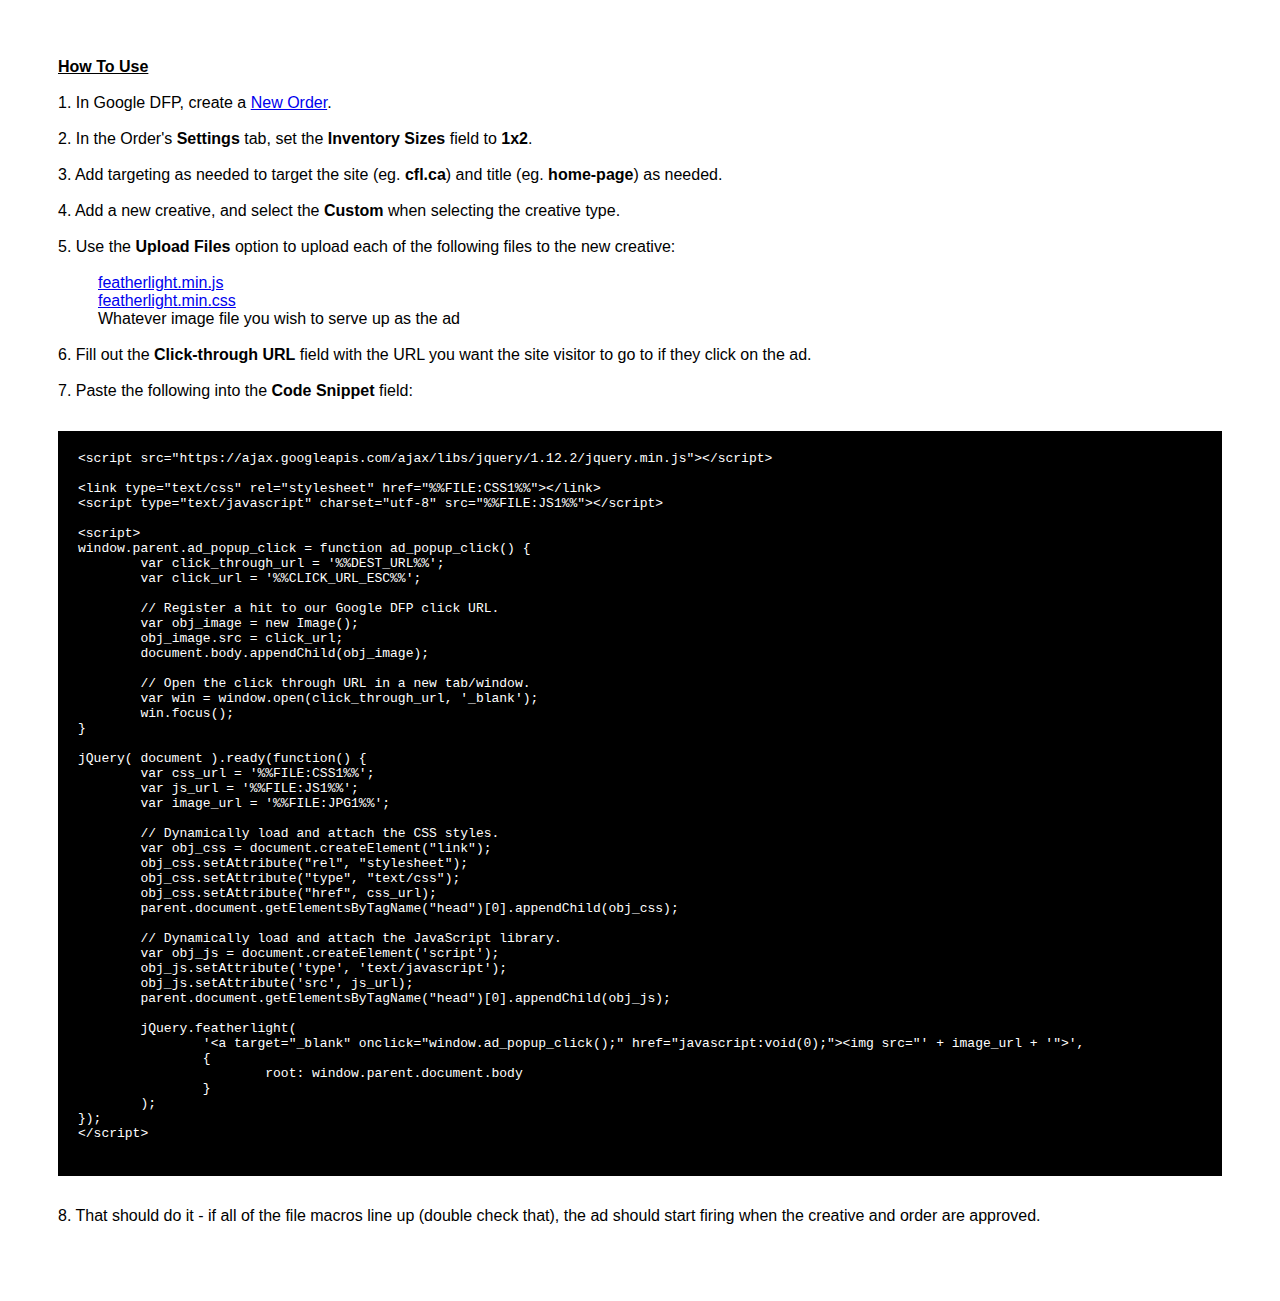
<file: modal-window-ad-sample-code/index.html>
<!DOCTYPE html>
<html>
	<head>
		<meta http-equiv="content-type" content="text/html; charset=UTF-8" />
		<title>CFL Ads</title>
		<script src="additional/jquery-1.7.0.min.js"></script>
	</head>
	<body>
		<div style="padding: 50px; font-family: Arial;">
			<u><b>How To Use</b></u>

			<br><br>

			1. In Google DFP, create a <a target="_blank" href="https://www.google.com/dfp/103711331#delivery/CreateOrderAndLineItems">New Order</a>.

			<br><br>

			2. In the Order's <b>Settings</b> tab, set the <b>Inventory Sizes</b> field to <b>1x2</b>.

			<br><br>

			3. Add targeting as needed to target the site (eg. <b>cfl.ca</b>) and title (eg. <b>home-page</b>) as needed.

			<br><br>

			4. Add a new creative, and select the <b>Custom</b> when selecting the creative type.

			<br><br>

			5. Use the <b>Upload Files</b> option to upload each of the following files to the new creative:

			<br><br>

			<div style="padding-left: 40px;">
				<a href="assets/featherlight.min.js">featherlight.min.js</a><br>
				<a href="assets/featherlight.min.css">featherlight.min.css</a><br>
				Whatever image file you wish to serve up as the ad
			</div>

			<br>

			6. Fill out the <b>Click-through URL</b> field with the URL you want the site visitor to go to if they click on the ad.

			<br><br>

			7. Paste the following into the <b>Code Snippet</b> field:

			<br><br>

			<pre style="color: #fff; background-color: #000; padding: 20px;">
&lt;script src="https://ajax.googleapis.com/ajax/libs/jquery/1.12.2/jquery.min.js">&lt;/script>

&lt;link type="text/css" rel="stylesheet" href="%%FILE:CSS1%%">&lt;/link>
&lt;script type="text/javascript" charset="utf-8" src="%%FILE:JS1%%">&lt;/script>

&lt;script>
window.parent.ad_popup_click = function ad_popup_click() {
	var click_through_url = '%%DEST_URL%%';
	var click_url = '%%CLICK_URL_ESC%%';

	// Register a hit to our Google DFP click URL.
	var obj_image = new Image();
	obj_image.src = click_url;
	document.body.appendChild(obj_image);

	// Open the click through URL in a new tab/window.
	var win = window.open(click_through_url, '_blank');
	win.focus();
}

jQuery( document ).ready(function() {
	var css_url = '%%FILE:CSS1%%';
	var js_url = '%%FILE:JS1%%';
	var image_url = '%%FILE:JPG1%%';

	// Dynamically load and attach the CSS styles.
	var obj_css = document.createElement("link");
	obj_css.setAttribute("rel", "stylesheet");
	obj_css.setAttribute("type", "text/css");
	obj_css.setAttribute("href", css_url);
	parent.document.getElementsByTagName("head")[0].appendChild(obj_css);

	// Dynamically load and attach the JavaScript library.
	var obj_js = document.createElement('script');
	obj_js.setAttribute('type', 'text/javascript');
	obj_js.setAttribute('src', js_url);
	parent.document.getElementsByTagName("head")[0].appendChild(obj_js);

	jQuery.featherlight(
		'&lt;a target="_blank" onclick="window.ad_popup_click();" href="javascript:void(0);">&lt;img src="' + image_url + '">', 
		{
			root: window.parent.document.body
		} 
	);
});
&lt;/script>
			</pre>

			<br>

			8. That should do it - if all of the file macros line up (double check that), the ad should start firing when the creative and order are approved.
		</div>

		<iframe id="dfp_iframe_simulator" title="3rd party ad content" name="dfp_iframe_simulator" width="1" height="2" scrolling="no" marginwidth="0" marginheight="0" frameborder="0" src="iframe.html" style="border: 0px; vertical-align: bottom;"></iframe>
	</body>
</html>
</file>
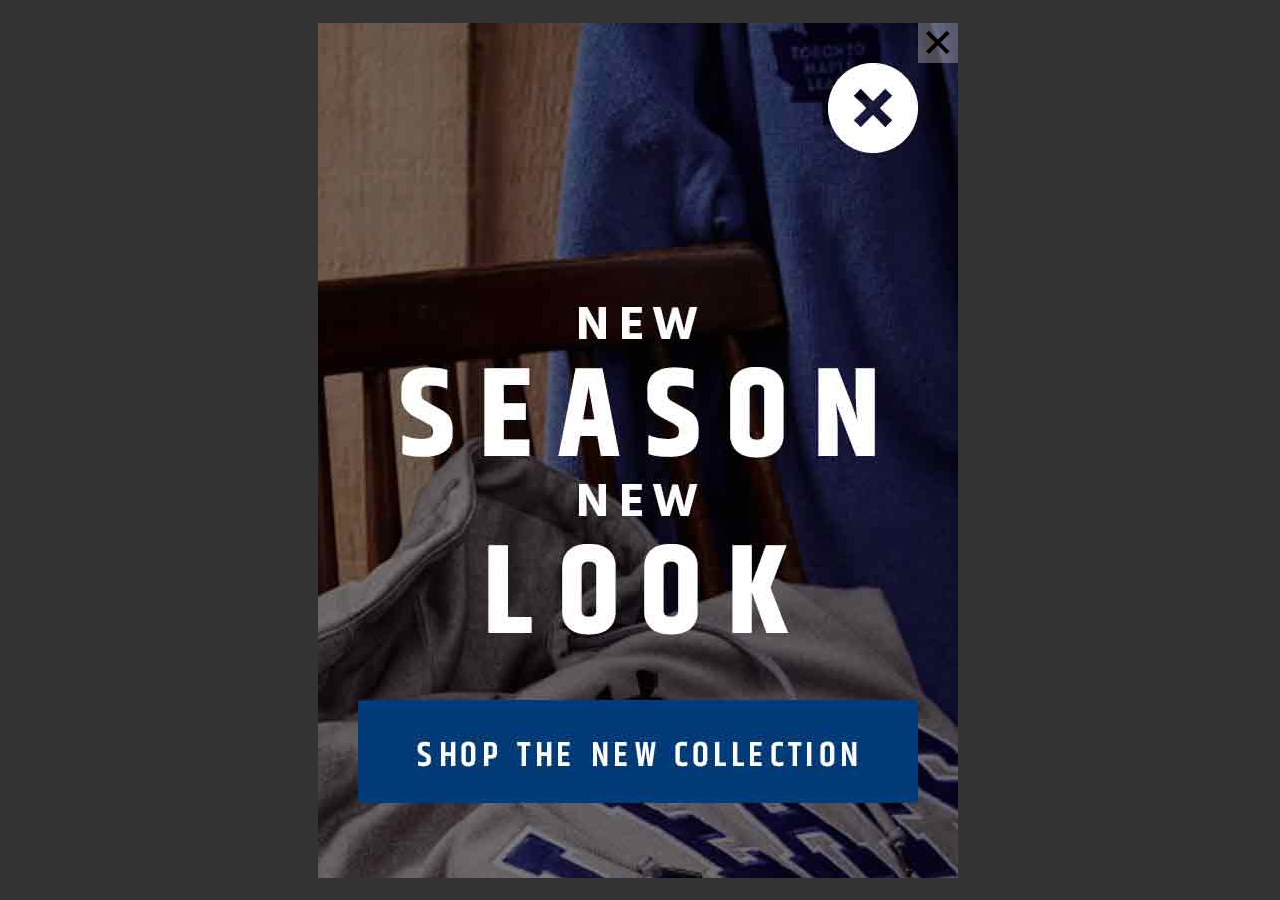
<file: modal-window-ad-sample-code/iframe.html>
<html>
<body>
	<script src="https://ajax.googleapis.com/ajax/libs/jquery/1.12.2/jquery.min.js"></script>

	<link type="text/css" rel="stylesheet" href="assets/featherlight.min.css"></link>
	<script type="text/javascript" charset="utf-8" src="assets/featherlight.min.js"></script>

	<script>
	window.parent.ad_popup_click = function ad_popup_click() {
		var click_through_url = 'http://mapleleafs.nhl.com/';
		var click_url = 'https://adclick.g.doubleclick.net/aclk%253Fsa%253DL%2526ai%[base64]%2526num%253D0%2526cid%253DCAASEuRoEhTy2VL5X_AZmrVnpdRimw%2526sig%253DAOD64_1xZRUxCxrg2WPpppxhA55kvElaOA%2526client%253Dca-pub-9368600075034057%2526adurl%253D';

		// Register a hit to our Google DFP click URL.
		var obj_image = new Image();
		obj_image.src = click_url;
		document.body.appendChild(obj_image);

		// Open the click through URL in a new tab/window.
		var win = window.open(click_through_url, '_blank');
		win.focus();
	}

	jQuery( document ).ready(function() {
		var css_url = 'assets/featherlight.min.css';
		var js_url = 'assets/featherlight.min.js';
		var arr_image_urls = ['Toronto-Mock-Mobile_ENG.jpg', 'Toronto-Mock-Mobile_ENG.jpg', 'Toronto-Mock-Mobile_ENG.jpg'];
		//var arr_image_urls = ['%%FILE:JPG1%%', '%%FILE:JPG2%%', '%%FILE:JPG3%%', '%%FILE:JPG4%%', '%%FILE:JPG5%%', '%%FILE:JPG6%%', '%%FILE:JPG7%%', '%%FILE:JPG8%%', '%%FILE:JPG9%%'];
		var num_image_selected = Math.floor((Math.random() * arr_image_urls.length));
		var image_url = arr_image_urls[num_image_selected];

		// Dynamically load and attach the CSS styles.
		var obj_css = document.createElement("link");
        obj_css.setAttribute("rel", "stylesheet");
        obj_css.setAttribute("type", "text/css");
        obj_css.setAttribute("href", css_url);
        parent.document.getElementsByTagName("head")[0].appendChild(obj_css);

        // Dynamically load and attach the JavaScript library.
		var obj_js = document.createElement('script');
        obj_js.setAttribute('type', 'text/javascript');
        obj_js.setAttribute('src', js_url);
        parent.document.getElementsByTagName("head")[0].appendChild(obj_js);

		jQuery.featherlight(
			'<a target="_blank" onclick="window.ad_popup_click();" href="javascript:void(0);"><img src="' + image_url + '">', 
			{
				root: window.parent.document.body
			} 
		);
	});
	</script>
</body>
</html>
</file>
<file: modal-window-ad-sample-code/assets/featherlight.min.css>
/**
 * Featherlight - ultra slim jQuery lightbox
 * Version 1.4.0 - http://noelboss.github.io/featherlight/
 *
 * Copyright 2016, Noël Raoul Bossart (http://www.noelboss.com)
 * MIT Licensed.
**/
@media all{.featherlight{display:none;position:fixed;top:0;right:0;bottom:0;left:0;z-index:2147483647;text-align:center;white-space:nowrap;cursor:pointer;background:#333;background:rgba(0,0,0,0)}.featherlight:last-of-type{background:rgba(0,0,0,.8)}.featherlight:before{content:'';display:inline-block;height:100%;vertical-align:middle;margin-right:-.25em}.featherlight .featherlight-content{position:relative;text-align:left;vertical-align:middle;display:inline-block;overflow:auto;padding:25px 25px 0;border-bottom:25px solid transparent;margin-left:5%;margin-right:5%;max-height:95%;background:#fff;cursor:auto;white-space:normal}.featherlight .featherlight-inner{display:block}.featherlight .featherlight-close-icon{position:absolute;z-index:9999;top:0;right:0;line-height:25px;width:25px;cursor:pointer;text-align:center;font-family:Arial,sans-serif;background:#fff;background:rgba(255,255,255,.3);color:#000}.featherlight .featherlight-image{width:100%}.featherlight-iframe .featherlight-content{border-bottom:0;padding:0}.featherlight iframe{border:0}}@media only screen and (max-width:1024px){.featherlight .featherlight-content{margin-left:10px;margin-right:10px;max-height:98%;padding:10px 10px 0;border-bottom:10px solid transparent}}

.featherlight .featherlight-content {
	padding: 0;
	border-bottom: 0;
    white-space: nowrap;
    overflow: hidden;
}

.featherlight .featherlight-content img {
	max-width: 100%;
}

.featherlight .featherlight-close-icon {
	font-size: 40px;
    line-height: 40px;
    width: 40px;
}
</file>
